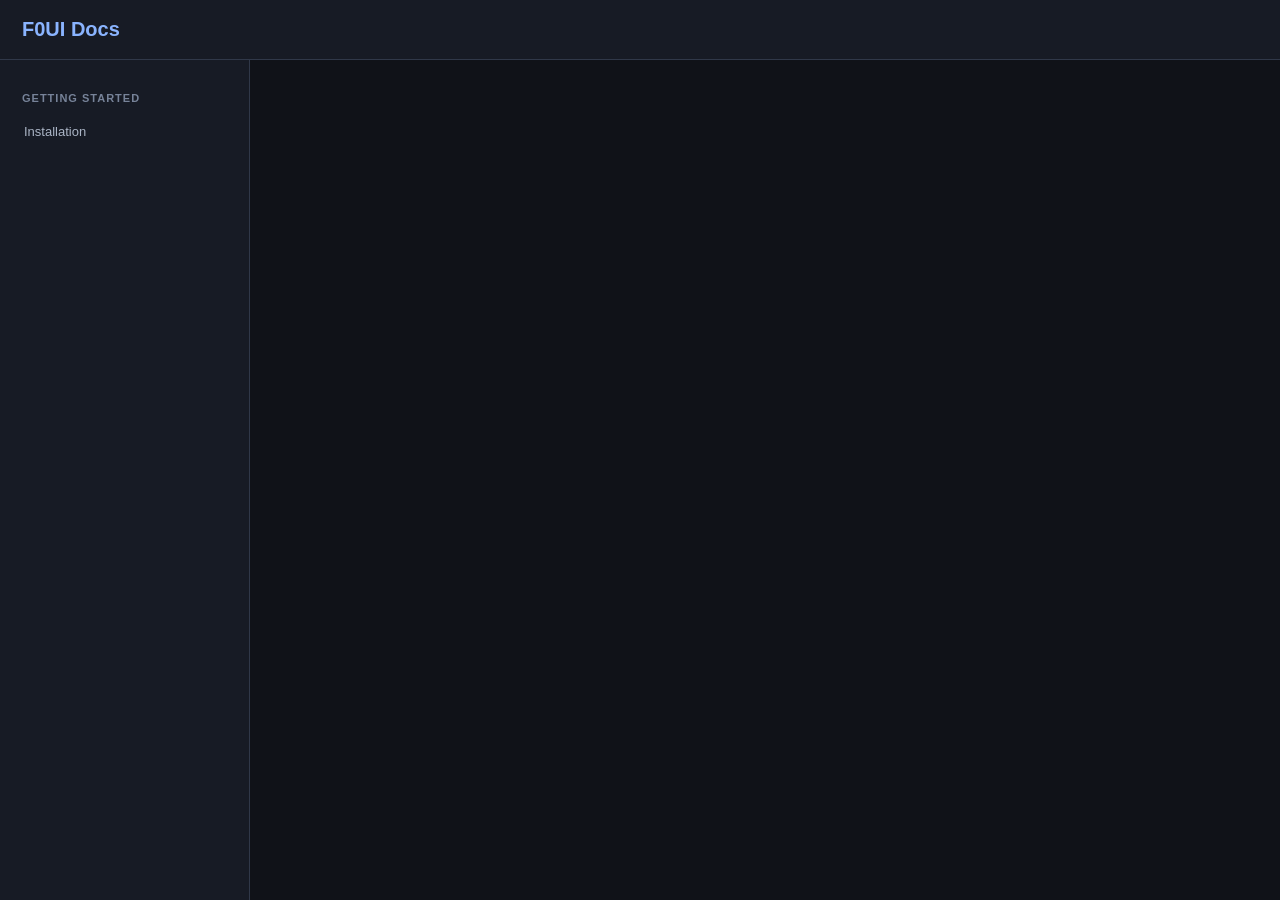
<file: docs.html>
<!DOCTYPE html>
<html lang="en">
<head>
<meta charset="UTF-8">
<meta name="viewport" content="width=device-width, initial-scale=1.0">
<title>F0UI Docs</title>

<style>
* {
    box-sizing: border-box;
}

body {
    margin: 0;
    background: #101218;
    color: #e8edf7;
    font-family: Arial, sans-serif;
}

/* TOPBAR */

.topbar {
    height: 60px;
    background: #171b25;
    border-bottom: 1px solid #303849;
    display: flex;
    align-items: center;
    padding: 0 22px;
    position: fixed;
    top: 0;
    left: 0;
    right: 0;
    z-index: 10;
}

.logo {
    font-size: 20px;
    font-weight: bold;
    color: #8ab4ff;
}

/* SIDEBAR */

.sidebar {
    position: fixed;
    top: 60px;
    left: 0;
    bottom: 0;
    width: 250px;
    background: #171b25;
    border-right: 1px solid #303849;
    padding: 20px 12px;
    overflow-y: auto;
}

.sidebar-section {
    color: #778399;
    font-size: 11px;
    font-weight: bold;
    text-transform: uppercase;
    letter-spacing: 1px;
    padding: 12px 10px 7px;
}

.sidebar button {
    display: block;
    width: 100%;
    text-align: left;
    padding: 10px 12px;
    margin: 3px 0;
    border: none;
    border-radius: 6px;
    background: transparent;
    color: #aab4c5;
    font-size: 13px;
    cursor: pointer;
}

.sidebar button:hover {
    background: #252d3c;
    color: white;
}

.sidebar button.active {
    background: #263958;
    color: #8ab4ff;
}

/* RIGHT PAGE */

.content {
    margin-left: 250px;
    padding: 100px 55px;
    min-height: 100vh;
}

.page {
    display: none;
}

.page.active {
    display: block;
}

.page h1 {
    font-size: 32px;
    margin: 0 0 15px;
}

.page-content {
    color: #aab4c5;
    line-height: 1.7;
}

/* MOBILE */

.menu-button {
    display: none;
    margin-right: 15px;
    background: transparent;
    border: none;
    color: white;
    font-size: 22px;
    cursor: pointer;
}

@media(max-width: 700px) {
    .menu-button {
        display: block;
    }

    .sidebar {
        display: none;
        z-index: 9;
    }

    .sidebar.open {
        display: block;
    }

    .content {
        margin-left: 0;
        padding: 90px 22px;
    }
}
</style>
</head>

<body>

<header class="topbar">
    <button class="menu-button" onclick="toggleSidebar()">☰</button>
    <div class="logo">F0UI Docs</div>
</header>

<aside class="sidebar" id="sidebar">

    <div class="sidebar-section">Getting Started</div>
    <button onclick="openPage('installation', this)">Installation</button>

</aside>

<main class="content">
    <section class="page" id="installation">
        <h1>Installation</h1>
        <div class="page-content">
            <p>Download the latest F0UI Kit and download F0UI.zip.</p>
            <a href="https://github.com/Flowerr4sr0/F0UI/releases/latest"><p>DOWNLOAD</p></a>
        </div>
    </section>
</main>

<script>
function openPage(id, button) {
    document.querySelectorAll(".page").forEach(page => {
        page.classList.remove("active");
    });

    document.querySelectorAll(".sidebar button").forEach(btn => {
        btn.classList.remove("active");
    });

    document.getElementById(id).classList.add("active");
    button.classList.add("active");

    document.getElementById("sidebar").classList.remove("open");
    window.scrollTo(0, 0);
}

function toggleSidebar() {
    document.getElementById("sidebar").classList.toggle("open");
}
</script>

</body>
</html>
</file>
